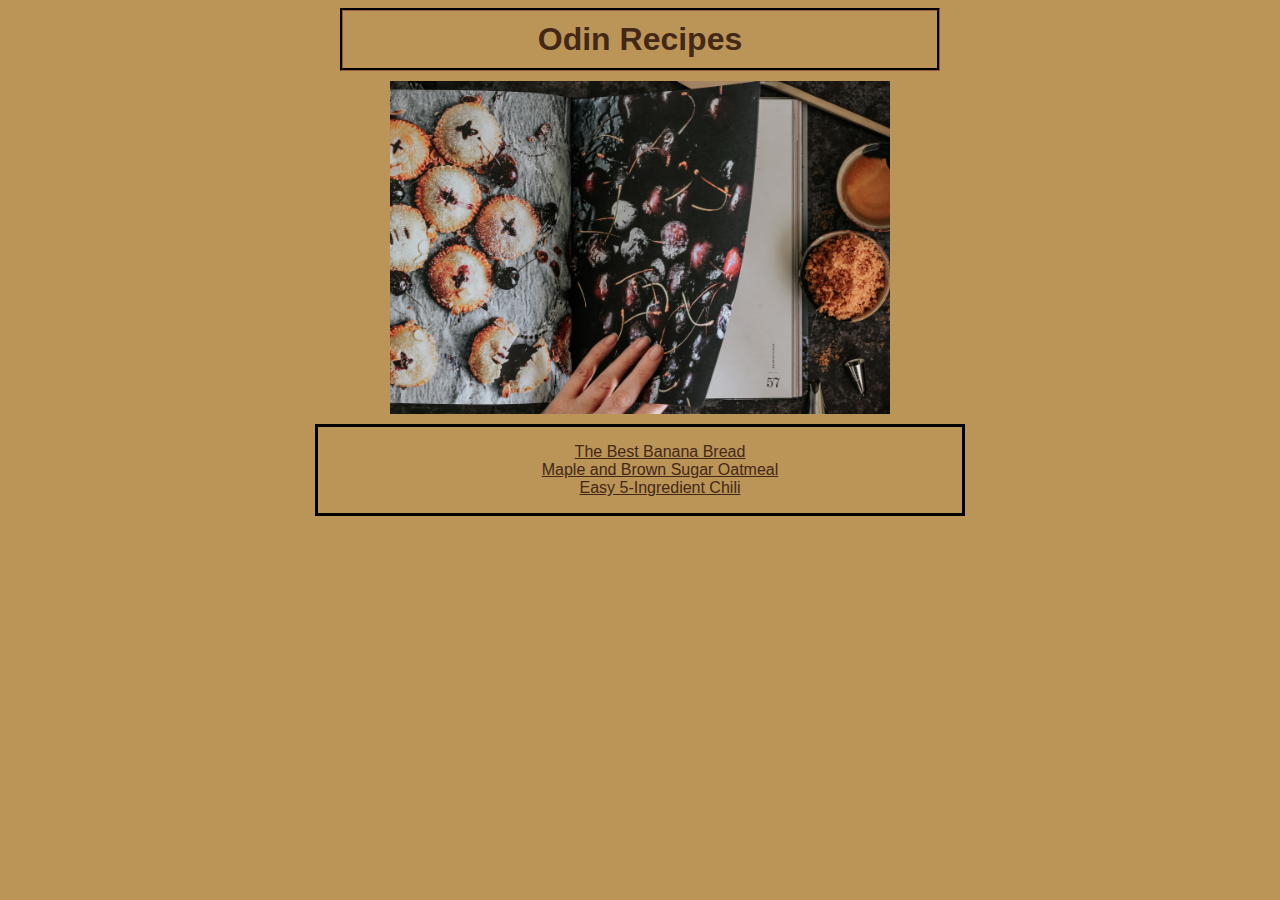
<file: index.html>
<!DOCTYPE html>
<html lang="en">
<head>
    <meta charset="UTF-8">
    <meta name="viewport" content="width=device-width, initial-scale=1.0">
    <title>Odin Recipes</title>
    <link rel="stylesheet" href="style.css">
</head>
<body>
    <h1>Odin Recipes</h1>
    <img class="headimage" src="images/cookbook.jpg" alt="Cooking Book">
   <div class="homediv">
    <ul class="direct">
     <li><a href="recipes/the-best-banana-bread.html">The Best Banana Bread</a></li>
     <li><a href="recipes/maple-and-brown-sugar-oatmeal.html">Maple and Brown Sugar Oatmeal</a></li>
     <li><a href="recipes/easy-5-ingredient-chili.html">Easy 5-Ingredient Chili</a></li>
    </ul>
    </div>
</body>
</html>
</file>
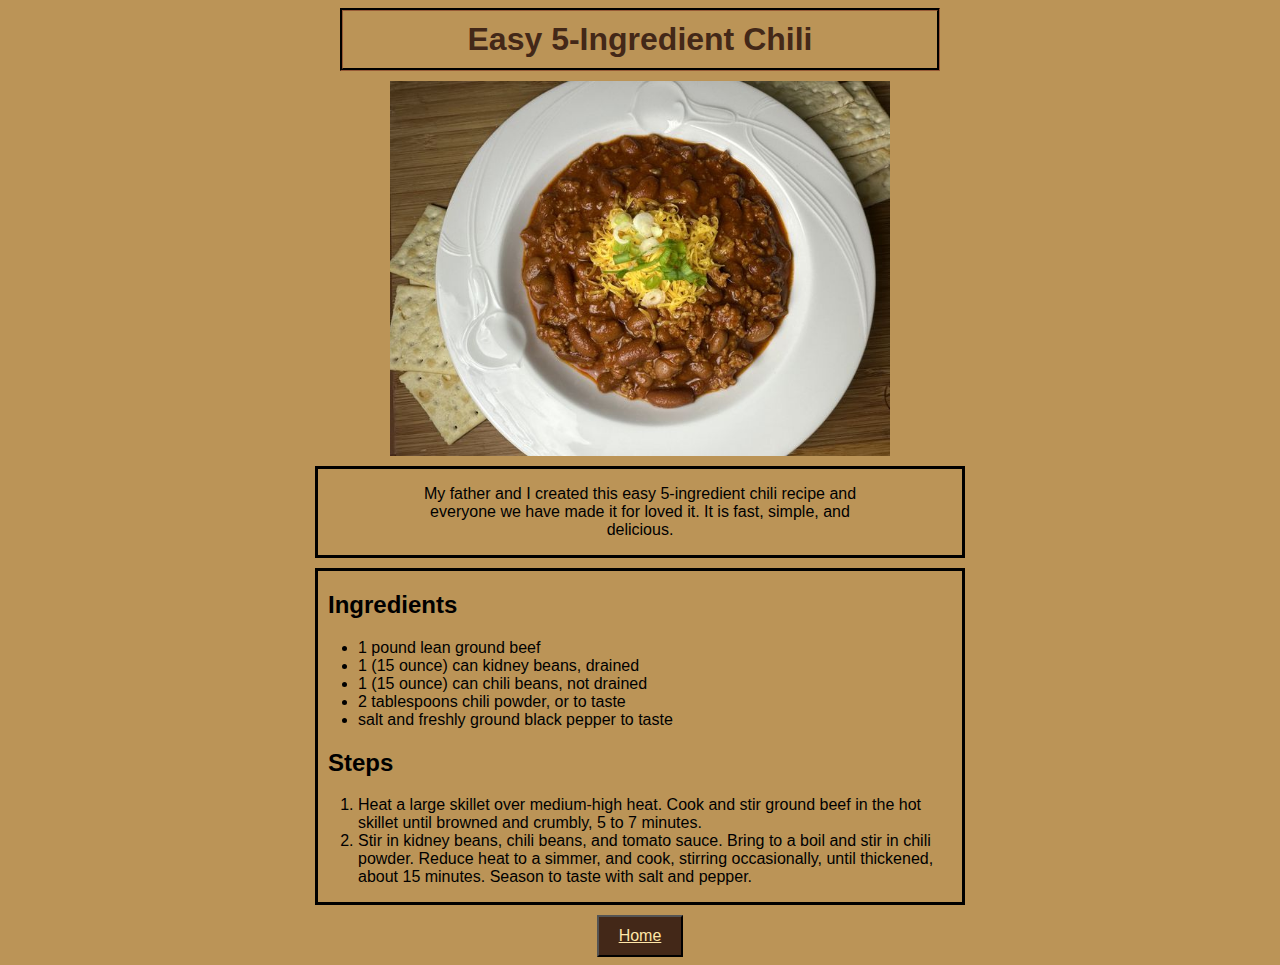
<file: recipes/easy-5-ingredient-chili.html>
<!DOCTYPE html>
<html lang="en">
<head>
    <meta charset="UTF-8">
    <meta name="viewport" content="width=device-width, initial-scale=1.0">
    <title>Easy 5-Ingredient Chili</title>
    <link rel="stylesheet" href="../style.css">
</head>
<body>
    <h1>Easy 5-Ingredient Chili</h1>
    <img src="../images/chili.jpg" alt="Bowl of Chili" class="headimage">
    <div class="description">
        <p>My father and I created this easy 5-ingredient chili recipe and everyone we have made it for loved it. It is fast, simple, and delicious.</p>
    </div>
        <div class="mainblock">
    <h2 class="ingredients">Ingredients</h2>
    <ul>
        <li>1 pound lean ground beef</li>
        <li>1 (15 ounce) can kidney beans, drained</li>
        <li>1 (15 ounce) can chili beans, not drained</li>
        <li>2 tablespoons chili powder, or to taste</li>
        <li>salt and freshly ground black pepper to taste</li>
    </ul>
    <h2 class="steps">Steps</h2>
        <ol>
            <li>Heat a large skillet over medium-high heat. Cook and stir ground beef  in the hot skillet until browned and crumbly, 5 to 7 minutes.</li>
            <li>Stir in kidney beans, chili beans, and tomato sauce. Bring to a boil and stir in chili powder. Reduce heat to a simmer, and cook, stirring occasionally, until thickened, about 15 minutes. Season to taste with salt and pepper.</li>
        </ol>
    </div>
    <button class="homebut"><a class="homelink" href="../index.html">Home</a></button>
</body>
</html>
</file>
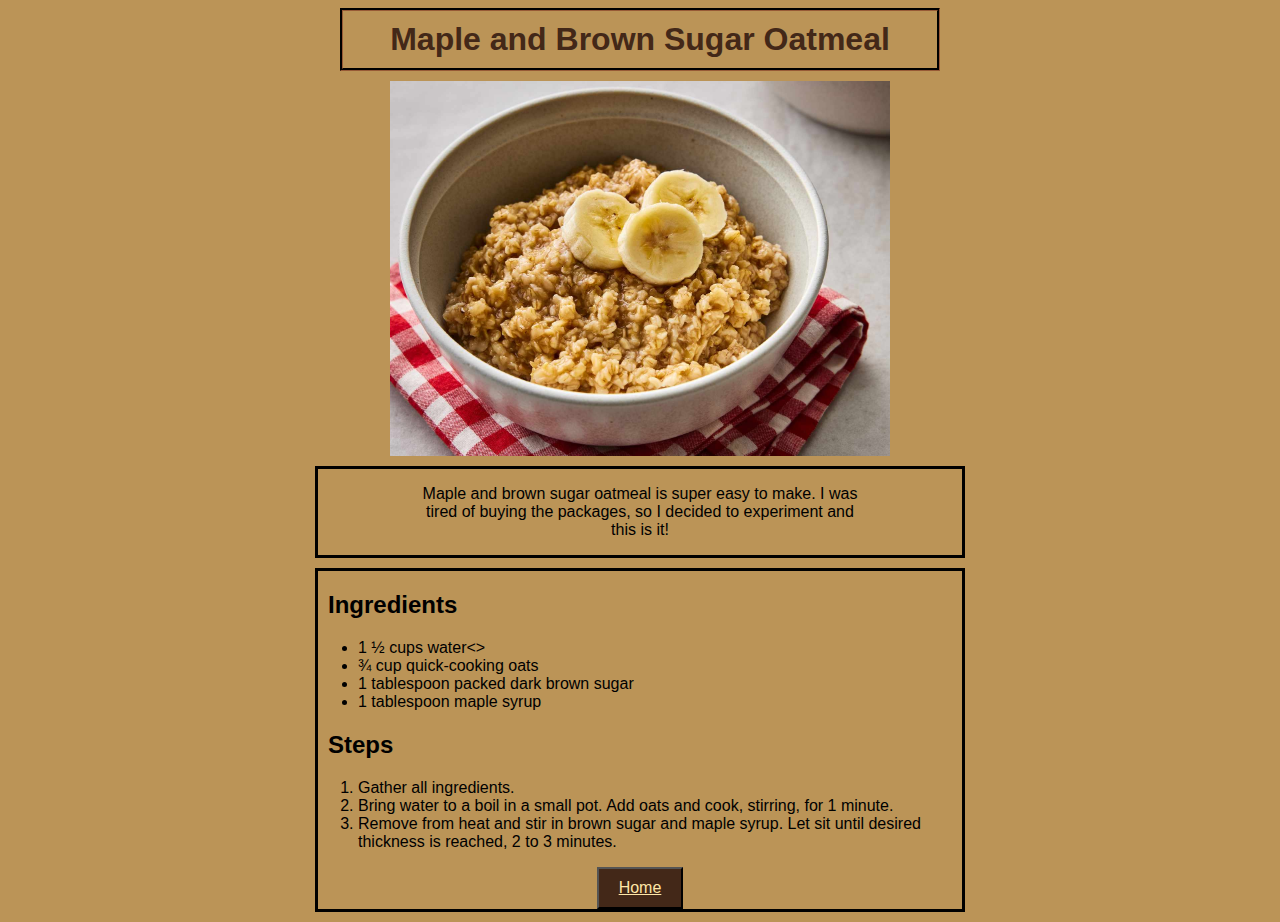
<file: recipes/maple-and-brown-sugar-oatmeal.html>
<!DOCTYPE html>
<html lang="en">
<head>
    <meta charset="UTF-8">
    <meta name="viewport" content="width=device-width, initial-scale=1.0">
    <title>Maple and Brown Sugar Oatmeal</title>
    <link rel="stylesheet" href="../style.css">
</head>
<body>
    <h1>Maple and Brown Sugar Oatmeal</h1>
    <img src="../images/maplebrownsugaroats.jpg" alt="Bowl of oatmeal" class="headimage">
    <div class="description"><p>Maple and brown sugar oatmeal is super easy to make. I was tired of buying the packages, so I decided to experiment and this is it!</p>
     </div>
    <div class="mainblock">
    <h2 class="ingredients">Ingredients</h2>
    <ul>
        <li>1 ½ cups water<>
        <li>¾ cup quick-cooking oats</li>
        <li>1 tablespoon packed dark brown sugar</li>
        <li>1 tablespoon maple syrup</li>
    </ul>
    <h2 class="steps">Steps</h2>
    <ol>
        <li>Gather all ingredients.</li>
        <li>Bring water to a boil in a small pot. Add oats and cook, stirring, for 1 minute.</li>
        <li>Remove from heat and stir in brown sugar and maple syrup. Let sit until desired thickness is reached, 2 to 3 minutes.</li>
    </ol>
   
    <button class="homebut"><a class="homelink" href="../index.html">Home</a></button>
</body>
</html>
</file>
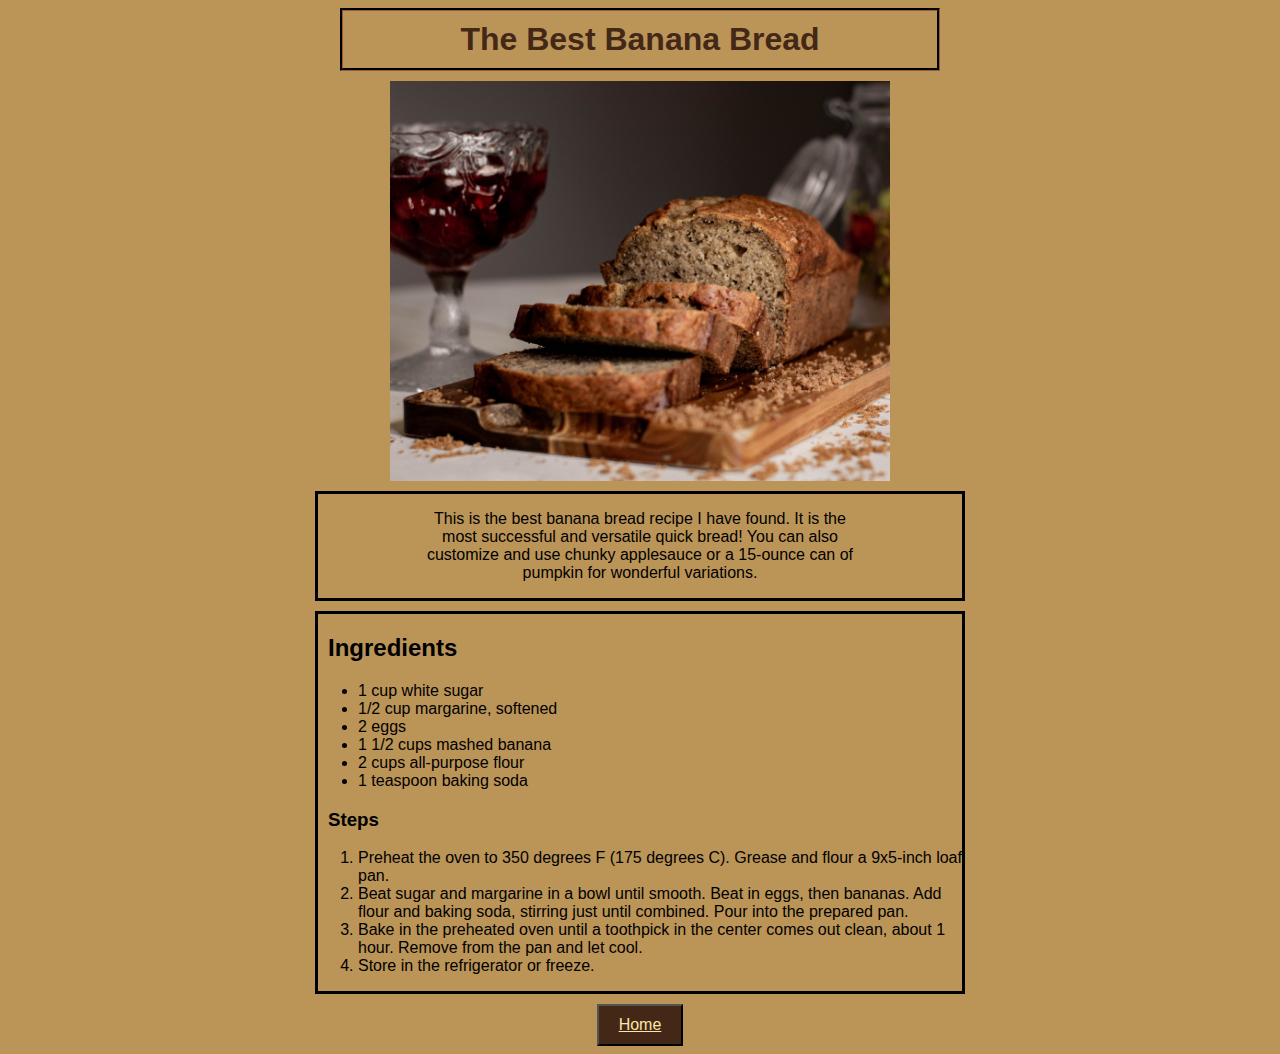
<file: recipes/the-best-banana-bread.html>
<!DOCTYPE html>
<html lang="en">
<head>
    <meta charset="UTF-8">
    <meta name="viewport" content="width=device-width, initial-scale=1.0">
    <title>The Best Banana Bread</title>
    <link rel="stylesheet" href="../style.css">
</head>
<body>
    <h1>The Best Banana Bread
    </h1>
    <img src="../images/bananabread.jpg" alt="Banana Bread" class="headimage">
    <div class="description"><p>This is the best banana bread recipe I have found. It is the most successful and versatile quick bread! You can also customize and use chunky applesauce or a 15-ounce can of pumpkin for wonderful variations.</p>
    </div>
    <div class="mainblock">
    <h2 class="ingredients">Ingredients</h2>
    <ul>
        <li>1 cup white sugar</li>
        <li>1/2 cup margarine, softened</li>
        <li>2 eggs</li>
        <li>1 1/2 cups mashed banana</li>
        <li>2 cups all-purpose flour</li>
        <li> 1 teaspoon baking soda</li>
    </ul>
    <h3 class="steps">Steps</h3>
    <ol>
        <li>Preheat the oven to 350 degrees F (175 degrees C). Grease and flour a 9x5-inch loaf pan.</li>
        <li>Beat sugar and margarine in a bowl until smooth. Beat in eggs, then bananas. Add flour and baking soda, stirring just until combined. Pour into the prepared pan.</li>
        <li>Bake in the preheated oven until a toothpick in the center comes out clean, about 1 hour. Remove from the pan and let cool.        </li>
        <li>Store in the refrigerator or freeze.</li>
    </ol>
</div>
</body>
<button class="homebut"><a class="homelink" href="../index.html">Home</a></button>
</html>
</file>
<file: style.css>
* {
    box-sizing: border-box;
}

h1 {
    text-align: center;
    color: #432818;
    border: #432818;
    border-style: groove;
    padding: 10px;
    margin: 0px auto 10px;
    max-width: 600px;
}


div {
    border: solid;
    margin: 10px auto;
}

.description {
    max-width: 650px;
}

body {
    background-color: #BB9457;
    font-family: Verdana, Tahoma, sans-serif;
    font-size: 16px;
}

.headimage {
    max-width: 500px;
    height: auto;
    display: block;
    margin-left: auto;
    margin-right: auto;

}

p {
    text-align: center;
    max-width: 70%;
    margin-left: auto;
    margin-right: auto;    
}


.homediv {
    max-width: 650px;
}

.mainblock {
    margin-left: auto;
    margin-right: auto;
    max-width: 650px;
}

.steps, .ingredients {
    padding-left: 10px;
}

a {
    color: #432818;
}

.direct{
    list-style-type:none;
    margin-left: auto;
    margin-right: auto;
    text-align: center;
}

.homebut {
    background-color: #432818;
    margin: 0px auto;
    display: block;
    padding: 10px 20px;
}

.homelink {
    color: #FFE6A7;
    font-size: larger;
}

/*
Color Codes
#6F1D1B #BB9457 #432818 #99582A #FFE6A7

*/
</file>
